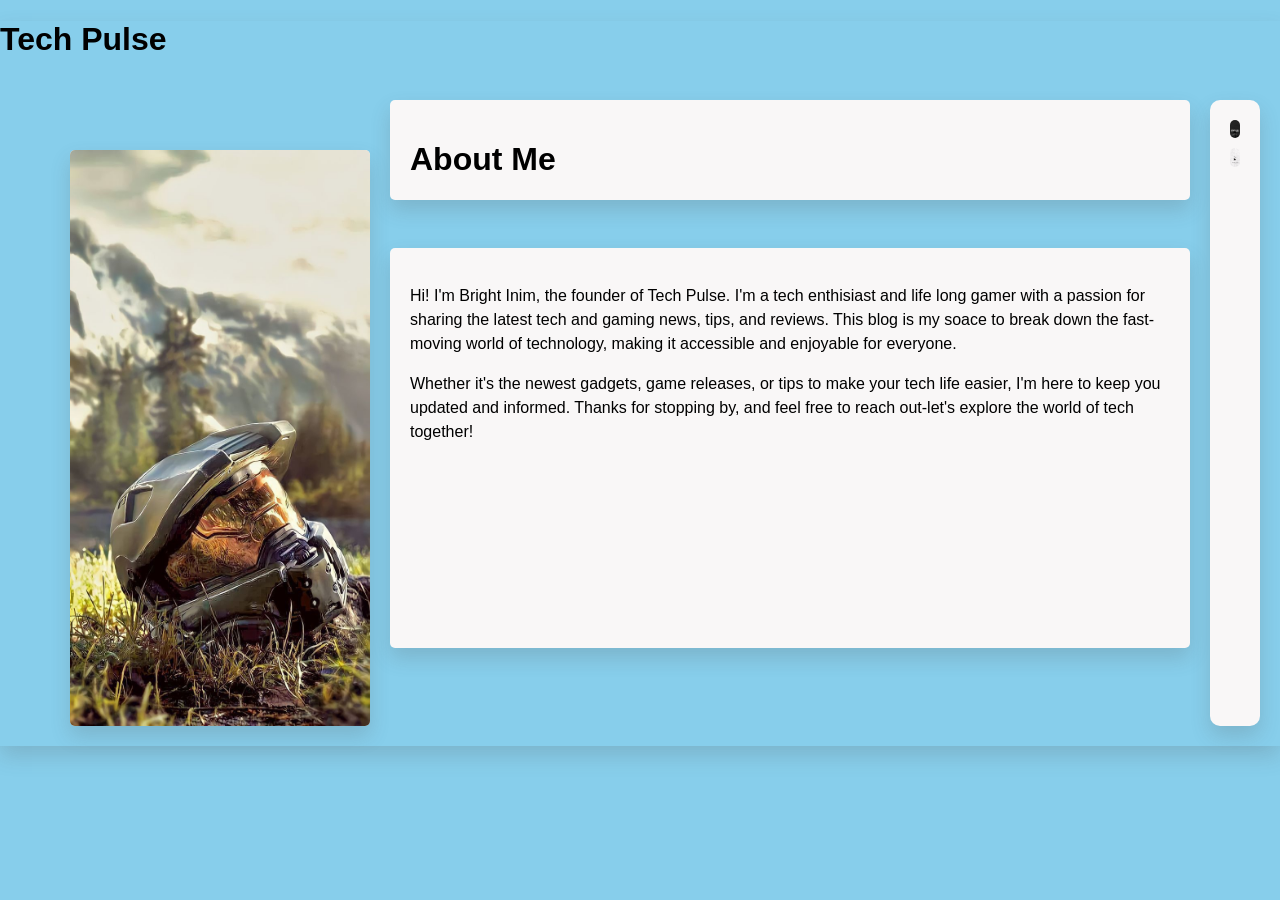
<file: 25/10/BRIGHT/index.html>
<!DOCTYPE html>
<html lang="en">
  <head>
    <meta charset="UTF-8" />
    <meta name="viewport" content="width=device-width, initial-scale=1.0" />
    <title>Document</title>
    <link rel="stylesheet" href="styles.css" />
  </head>

  <style></style>
  <body>
    <div class="main-container">
      <header class="header2">
        <h1>Tech Pulse</h1>
      </header>
      <div class="container">
        <div class="cell1">
          <div class="card">
            <div class="card-img">
              <img src="Unknown-2.jpg" width="100%" height="100%" />
            </div>
            <ul class="social-media"></ul>
            <div class="card-info">
              <p class="title">Name</p>
              <p class="subtitle">Bright Inim</p>
            </div>
          </div>
        </div>
        <div class="cell2">
          <div class="cellcontainer"><h1>About Me</h1></div>
        </div>
        <div class="cell3">
          <div class="cellcontainer">
            <div class="gallery-container2">
              <img src="FOCUS ⚜️.jpg" alt="Image 1" />
              <img
                src="106 American Traditional Tattoo Designs That Are Real Statement Pieces.jpg"
                alt="Image 3"
              />
            </div>
          </div>
        </div>
        <div class="cell4">
          <div class="cellcontainer">
            <p>
              Hi! I'm Bright Inim, the founder of Tech Pulse. I'm a tech
              enthisiast and life long gamer with a passion for sharing the
              latest tech and gaming news, tips, and reviews. This blog is my
              soace to break down the fast-moving world of technology, making it
              accessible and enjoyable for everyone.
            </p>
            <p>
              Whether it's the newest gadgets, game releases, or tips to make
              your tech life easier, I'm here to keep you updated and informed.
              Thanks for stopping by, and feel free to reach out-let's explore
              the world of tech together!
            </p>
          </div>
        </div>
      </div>
    </div>
  </body>
</html>
</file>
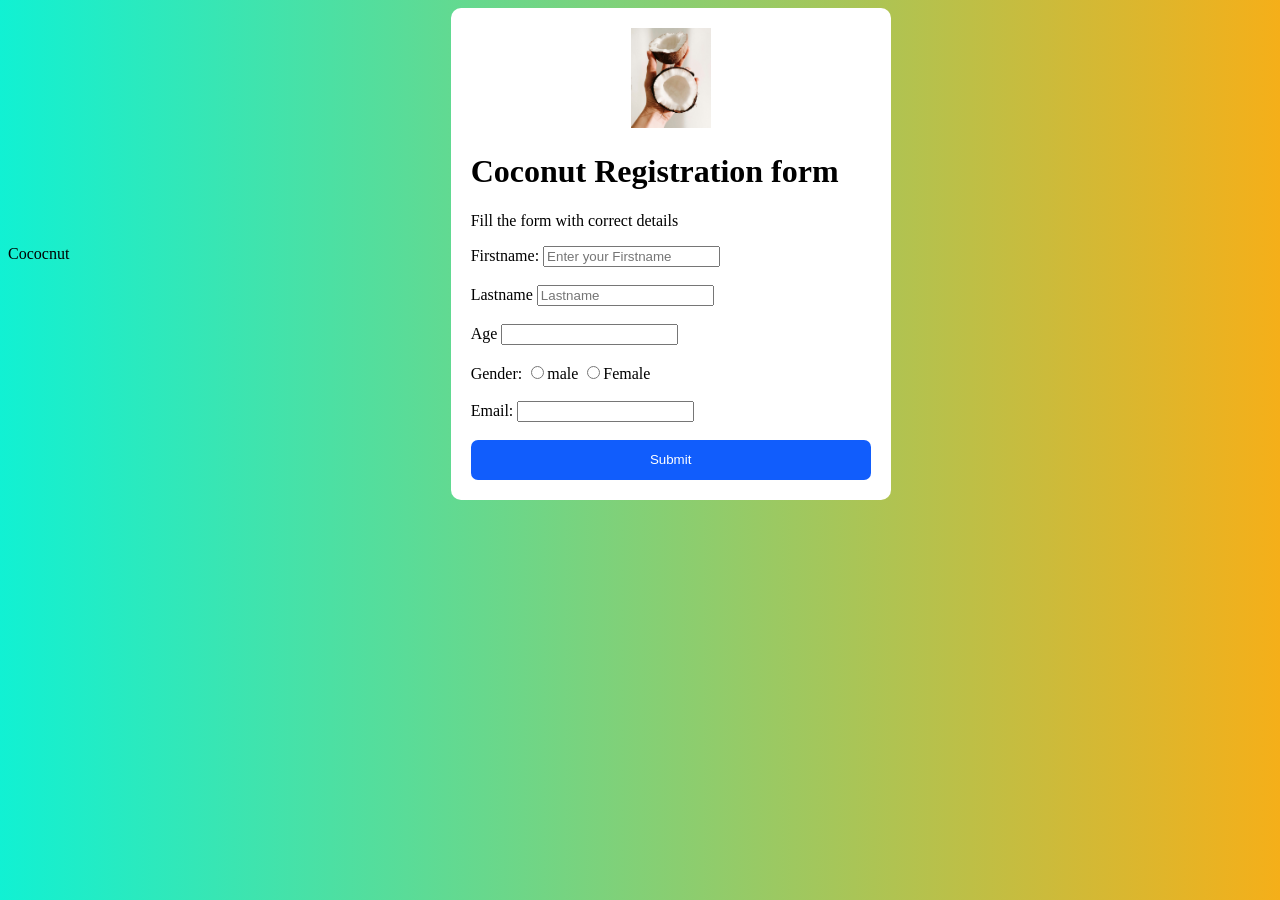
<file: 25/10/classwork 1/index.html>
<!DOCTYPE html>
<html lang="en">
  <head>
    <meta charset="UTF-8" />
    <meta name="viewport" content="width=device-width, initial-scale=1.0" />
    <header>Cococnut</header>
  </head>
  <style>
    body {
      background-color: whitesmoke;
      align-items: center;
      justify-content: center;
      display: flex;
      background-image: linear-gradient(90deg, #11f1d3, #f5af19);
    }

    .Regform {
      width: 400px;
      background-color: white;
      margin: auto;
      padding: 20px;
      border-radius: 10px;
      /* box-shadow: 0 0 10px 0 rgba(0, 0, 0, 0.1); */
    }

    .btn {
      width: 100%;
      height: 40px;
      border: 0;
      background: #115dfc;
      border-radius: 7px;
      outline: none;
      color: #ffffff;
      cursor: pointer;
    }

    .image {
      text-align: center;
      /* box-shadow: 10px rgba(0, 0, 0, 0.1); */
    }
  </style>
  <body>
    <div class="Regform">
      <div class="image">
        <img src="diana-kuleniuk-oIR-PrUuFas-unsplash.jpg" width="80px" />
      </div>
      <form action="">
        <h1>Coconut Registration form</h1>
        <p>Fill the form with correct details</p>

        <label>Firstname:</label>
        <input type="text" placeholder="Enter your Firstname" />
        <br />
        <br />
        <label>Lastname</label>
        <input type="text" placeholder="Lastname" />
        <br />
        <br />
        <label>Age</label>
        <input type="number" />
        <br />
        <br />
        <section style="border: rgb(147, 16, 16)">
          <label>Gender: </label>
          <input type="radio" name="Gender" />male
          <input type="radio" name="Gender" />Female
        </section>
        <br />
        <label for="">Email:</label>
        <input type="email" />
        <br />
        <br />
        <input class="btn" type="submit" />
      </form>
    </div>
  </body>
</html>
</file>
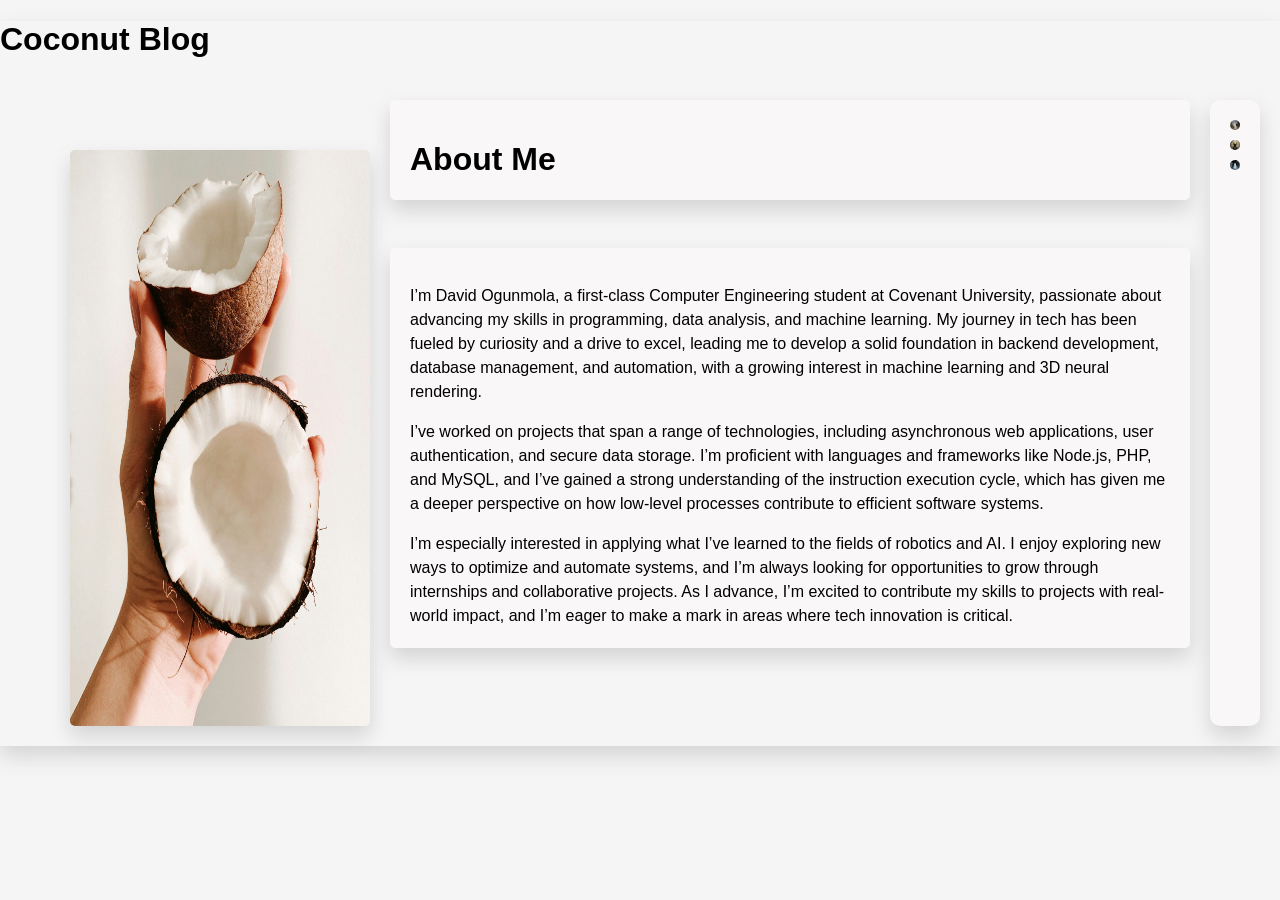
<file: 25/10/classwork 2/index.html>
<!DOCTYPE html>
<html lang="en">
  <head>
    <meta charset="UTF-8" />
    <meta name="viewport" content="width=device-width, initial-scale=1.0" />
    <title>Document</title>
    <link rel="stylesheet" href="styles.css" />
  </head>

  <style></style>
  <body>
    <div class="main-container">
      <header class="header2">
        <h1>Coconut Blog</h1>
      </header>
      <div class="container">
        <div class="cell1">
          <div class="card">
            <div class="card-img">
              <img
                src="diana-kuleniuk-oIR-PrUuFas-unsplash.jpg"
                width="100%"
                height="100%"
              />
            </div>
            <ul class="social-media"></ul>
            <div class="card-info">
              <p class="title">Name</p>
              <p class="subtitle">David Ogunmola</p>
            </div>
          </div>
        </div>
        <div class="cell2">
          <div class="cellcontainer"><h1>About Me</h1></div>
        </div>
        <div class="cell3">
          <div class="cellcontainer">
            <div class="gallery-container2">
              <img src="Unknown.jpg" alt="Image 1" />
              <img src="Unknown-3.jpg" alt="Image 3" />
              <img
                src="When your cat is secretly a zen master.jpg"
                alt="Image 4"
              />
            </div>
          </div>
        </div>
        <div class="cell4">
          <div class="cellcontainer">
            <p>
              I’m David Ogunmola, a first-class Computer Engineering student at
              Covenant University, passionate about advancing my skills in
              programming, data analysis, and machine learning. My journey in
              tech has been fueled by curiosity and a drive to excel, leading me
              to develop a solid foundation in backend development, database
              management, and automation, with a growing interest in machine
              learning and 3D neural rendering.
            </p>
            <p>
              I’ve worked on projects that span a range of technologies,
              including asynchronous web applications, user authentication, and
              secure data storage. I’m proficient with languages and frameworks
              like Node.js, PHP, and MySQL, and I’ve gained a strong
              understanding of the instruction execution cycle, which has given
              me a deeper perspective on how low-level processes contribute to
              efficient software systems.
            </p>
            <p>
              I’m especially interested in applying what I’ve learned to the
              fields of robotics and AI. I enjoy exploring new ways to optimize
              and automate systems, and I’m always looking for opportunities to
              grow through internships and collaborative projects. As I advance,
              I’m excited to contribute my skills to projects with real-world
              impact, and I’m eager to make a mark in areas where tech
              innovation is critical.
            </p>
          </div>
        </div>
      </div>
    </div>
  </body>
</html>
</file>
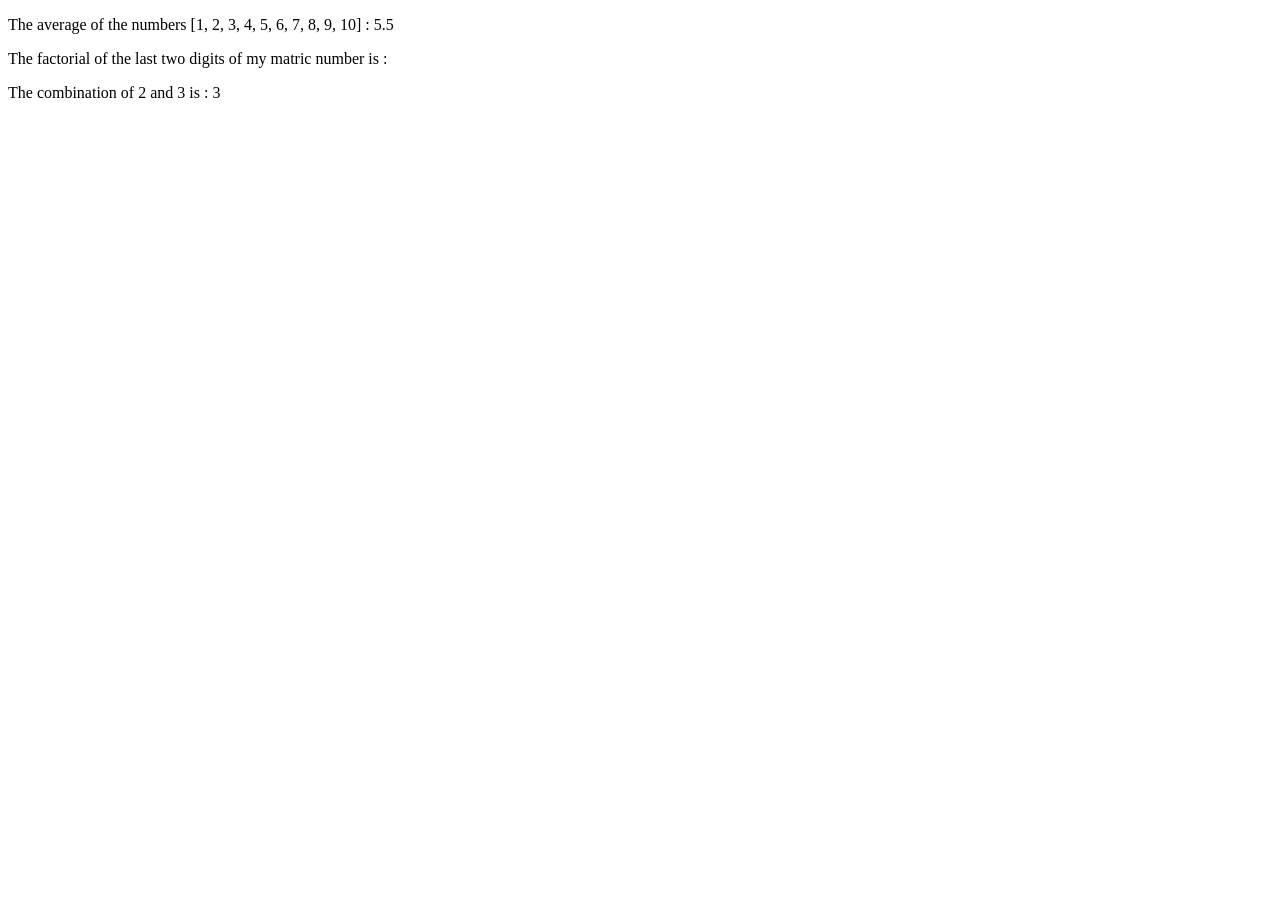
<file: 8/11/main.html>
<!DOCTYPE html>
<html lang="en">
  <head>
    <meta charset="UTF-8" />
    <meta name="viewport" content="width=device-width, initial-scale=1.0" />
    <title>Document</title>
    <link rel="stylesheet" href="classwork2.js" />
    <link rel="stylesheet" href="classwork3.js" />
  </head>
  <body>
    <script>
      function average(a) {
        let sum = 0;
        for (let i = 0; i < a.length; i++) {
          sum += a[i];
          result = sum / a.length;
        }
        return result;
      }
      const numbers = [1, 2, 3, 4, 5, 6, 7, 8, 9, 10];
      const result1 = average(numbers);
    </script>

    <script>
      let lastmatricno = parseInt(prompt("Enter  the number"));
      function factiorial(n) {
        if (n == 0) {
          return 1;
        } else if (n < 0) {
          return "Invalid input";
        } else {
          return n * factiorial(n - 1);
        }
      }
      const result2 = factiorial(lastmatricno);
    </script>

    <script>
      function factiorial(n) {
        if (n == 0) {
          return 1;
        } else if (n < 0) {
          return "Invalid input";
        } else {
          return n * factiorial(n - 1);
        }
      }

      function combination(n, r) {
        if (n < r) {
          return factiorial(r) / (factiorial(n) * factiorial(r - n));
        }

        if (n == r) {
          return factiorial(r + 1) / (factiorial(n) * factiorial(r + 1 - n));
        }

        if (n > r) {
          return factiorial(n) / (factiorial(r) * factiorial(n - r));
        }
      }

      const result3 = combination(2, 3);
      console.log(result3);
    </script>

    <p>
      The average of the numbers [1, 2, 3, 4, 5, 6, 7, 8, 9, 10] :
      <script>
        document.write(result1);
      </script>
    </p>

    <p>
      The factorial of the last two digits of my matric number is :
      <script>
        document.write(result2);
      </script>
    </p>

    <p>
      The combination of 2 and 3 is :
      <script>
        document.write(result3);
      </script>
    </p>
  </body>
</html>
</file>
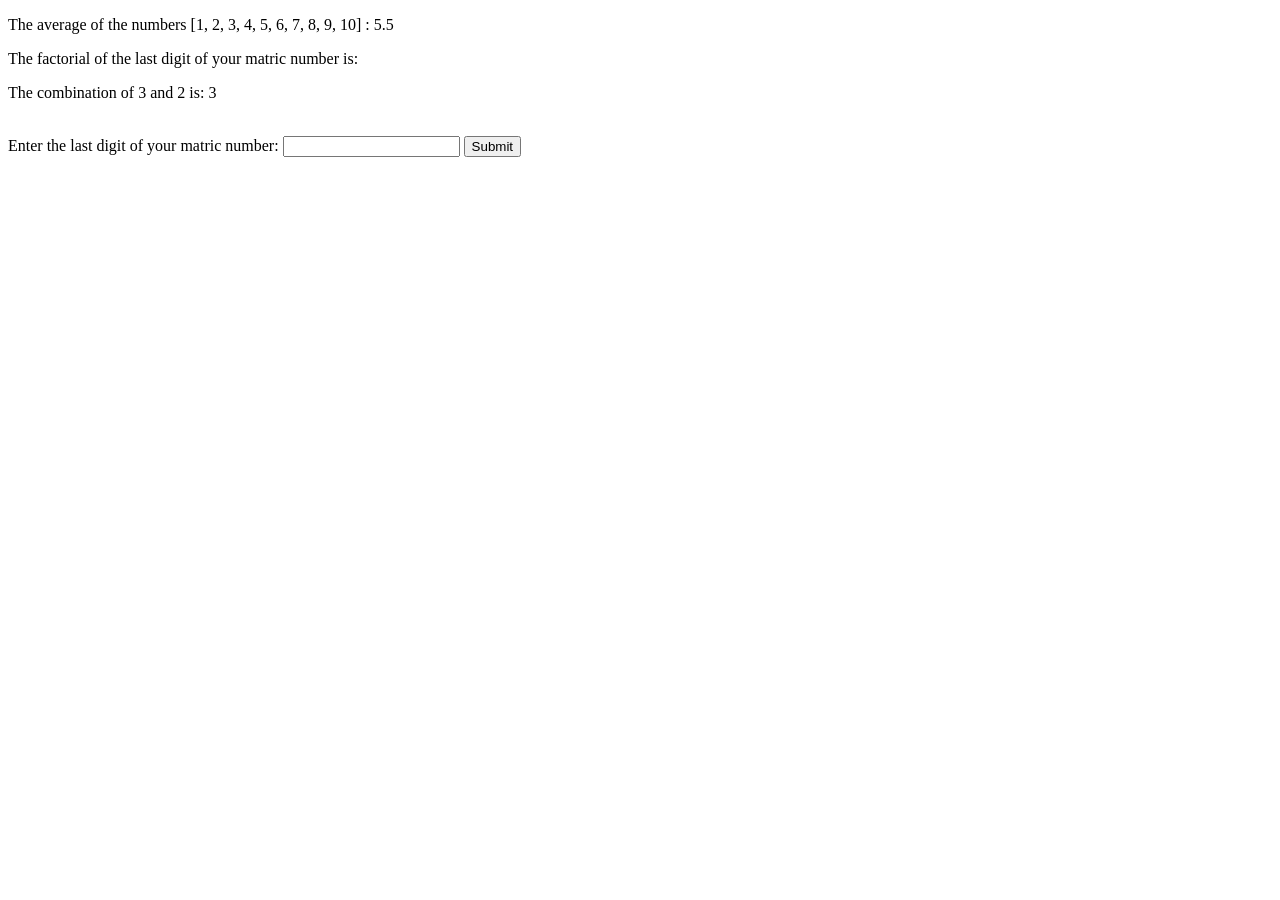
<file: 8/11/main2.html>
<!DOCTYPE html>
<html lang="en">
  <head>
    <meta charset="UTF-8" />
    <meta name="viewport" content="width=device-width, initial-scale=1.0" />
    <title>Document</title>
    <link rel="stylesheet" href="style.css" />
    <script src="classwork2.js"></script>
    <script src="classwork3.js"></script>
  </head>
  <body>
    <script>
      // Function to calculate the average of an array
      function average(a) {
        let sum = 0;
        for (let i = 0; i < a.length; i++) {
          sum += a[i];
        }
        const result = sum / a.length;
        return result;
      }

      const numbers = [1, 2, 3, 4, 5, 6, 7, 8, 9, 10];
      const result1 = average(numbers);

      // Function to calculate the factorial of a number
      function factorial(n) {
        if (n === 0) {
          return 1;
        } else if (n < 0) {
          return "Invalid input";
        } else {
          return n * factorial(n - 1);
        }
      }

      // Function to calculate combination
      function combination(n, r) {
        if (n < r) {
          return "Invalid: n must be greater than or equal to r";
        }
        return factorial(n) / (factorial(r) * factorial(n - r));
      }

      const result3 = combination(3, 2);
      console.log("Combination of 3 and 2:", result3);
    </script>

    <p>
      The average of the numbers [1, 2, 3, 4, 5, 6, 7, 8, 9, 10] :
      <span id="average-result"></span>
    </p>

    <p>
      The factorial of the last digit of your matric number is:
      <span id="factorial-result"></span>
    </p>

    <p>
      The combination of 3 and 2 is:
      <span id="combination-result"></span>
    </p>

    <br />
    <label for="matric-no">Enter the last digit of your matric number:</label>
    <input type="number" id="matric-no" />
    <button onclick="getText1()">Submit</button>

    <script>
      // Display the average result
      document.getElementById("average-result").textContent = result1;

      // Function to get input and calculate factorial
      function getText1() {
        const matricNo = parseInt(document.getElementById("matric-no").value);
        const result2 = factorial(matricNo);
        document.getElementById("factorial-result").textContent = result2;
      }

      // Display the combination result
      document.getElementById("combination-result").textContent = result3;
    </script>
  </body>
</html>
</file>
<file: 25/10/BRIGHT/styles.css>
.main-container {
  box-shadow: 0px 10px 20px rgba(80, 80, 80, 0.2);
  width: fit-content;
  align-items: center;
  justify-content: center;
  background-color: skyblue;
}

body {
  margin: 0;
  padding: 0;
  font-family: "Poppins", sans-serif;
  background-color: skyblue;
}
.container {
  display: grid;
  grid-template-columns: repeat(3, 1fr);
  grid-template-rows: auto auto;
  gap: 20px;
  padding: 20px;
}

.cell1 {
  grid-column: 1 / 2;
  grid-row: 1 / 3;
  width: 300px;
  height: 576px;
  margin-left: 50px;
  margin-top: 50px;
}

.cell2 {
  grid-column: 2 / 3;
  grid-row: 1 / 2;
  background-color: #f9f7f7;
  height: 100px;
  margin-bottom: 50px;
  border-radius: 5px;
  box-shadow: 0px 10px 20px rgba(80, 80, 80, 0.2);
}

.cell3 {
  grid-column: 3 / 3;
  grid-row: 1 / 3;
  background-color: #f9f7f7;
  border-radius: 10px;
  box-shadow: 0px 10px 20px rgba(80, 80, 80, 0.2);
}

.cell4 {
  grid-row: 2 / 3;
  grid-column: 2 /3;
  background-color: #f9f7f7;
  margin-top: -100px;
  height: 400px;
  width: 800px;
  border-radius: 5px;
  box-shadow: 0px 10px 20px rgba(80, 80, 80, 0.2);
}

.card {
  width: 100%;
  height: 100%;
  position: relative;
  background: #f5f5f5;
  color: #252525;
  border-radius: 5px;
  overflow: hidden;
  line-height: 150%;
  box-shadow: 0px 10px 20px rgba(80, 80, 80, 0.2);
  transition: box-shadow 0.3s ease-in-out;
}

.card-info {
  position: absolute;
  bottom: 1em;
  width: 100%;
  text-align: center;
}

.card-img {
  background: linear-gradient(to top, #dbe2ef, whitesmoke);
  height: 100%;
  width: 100%;
  position: absolute;
  transition: transform 0.3s ease-in-out;
  z-index: 2;
}

.social-media {
  position: absolute;
  bottom: 0;
  display: flex;
  justify-content: space-between;
  width: 100%;
  padding: 0 1rem;
  transform: translateY(-6em);
  z-index: 3;
}

.social-media li {
  background: #f5f5f5;
  display: inline-flex;
  padding: 10px;
  border-radius: 50%;
  cursor: pointer;
  opacity: 0;
  transition: all 0.3s ease-in;
}

.social-media li svg {
  --size: 24px;
  width: var(--size);
  height: var(--size);
  fill: #252525;
}

.title {
  font-size: 1.5em;
  font-weight: bold;
}

.subtitle {
  letter-spacing: 1px;
  font-size: 0.9em;
}

.card:hover {
  box-shadow: 0px 15px 30px rgba(80, 80, 80, 0.3);
}

.card:hover .card-img {
  transform: translateY(-5em);
}

.card:hover .social-media li {
  transform: translateY(-5%);
  opacity: 1;
}

.card:hover .social-media li:nth-child(1) {
  transition-delay: 0s;
}

.card:hover .social-media li:nth-child(2) {
  transition-delay: 0.1s;
}

.card:hover .social-media li:nth-child(3) {
  transition-delay: 0.2s;
}
.cellcontainer {
  padding: 20px;
  width: fit-content;
}

.cellcontainer p {
  line-height: 1.5;
}

.gallery-container2 {
  display: flex;
  flex-direction: column;
  width: 100%;
  max-width: 300px;
  margin: 0 auto;
  gap: 10px;
}

.gallery-container2 img {
  width: 100%;
  height: auto;
  border-radius: 8px;
}

@media (max-width: 768px) {
  .container {
    flex-direction: column;
  }
}
</file>
<file: 25/10/classwork 2/styles.css>
.main-container {
  box-shadow: 0px 10px 20px rgba(80, 80, 80, 0.2);
  width: fit-content;
  align-items: center;
  justify-content: center;
}

body {
  margin: 0;
  padding: 0;
  font-family: "Poppins", sans-serif;
  background-color: whitesmoke;
}
.container {
  display: grid;
  grid-template-columns: repeat(3, 1fr);
  grid-template-rows: auto auto;
  gap: 20px;
  padding: 20px;
}

.cell1 {
  grid-column: 1 / 2;
  grid-row: 1 / 3;
  width: 300px;
  height: 576px;
  margin-left: 50px;
  margin-top: 50px;
}

.cell2 {
  grid-column: 2 / 3;
  grid-row: 1 / 2;
  background-color: #f9f7f7;
  height: 100px;
  margin-bottom: 50px;
  border-radius: 5px;
  box-shadow: 0px 10px 20px rgba(80, 80, 80, 0.2);
}

.cell3 {
  grid-column: 3 / 3;
  grid-row: 1 / 3;
  background-color: #f9f7f7;
  border-radius: 10px;
  box-shadow: 0px 10px 20px rgba(80, 80, 80, 0.2);
}

.cell4 {
  grid-row: 2 / 3;
  grid-column: 2 /3;
  background-color: #f9f7f7;
  margin-top: -100px;
  height: 400px;
  width: 800px;
  border-radius: 5px;
  box-shadow: 0px 10px 20px rgba(80, 80, 80, 0.2);
}

.card {
  width: 100%;
  height: 100%;
  position: relative;
  background: #f5f5f5;
  color: #252525;
  border-radius: 5px;
  overflow: hidden;
  line-height: 150%;
  box-shadow: 0px 10px 20px rgba(80, 80, 80, 0.2);
  transition: box-shadow 0.3s ease-in-out;
}

.card-info {
  position: absolute;
  bottom: 1em;
  width: 100%;
  text-align: center;
}

.card-img {
  background: linear-gradient(to top, #dbe2ef, whitesmoke);
  height: 100%;
  width: 100%;
  position: absolute;
  transition: transform 0.3s ease-in-out;
  z-index: 2;
}

.social-media {
  position: absolute;
  bottom: 0;
  display: flex;
  justify-content: space-between;
  width: 100%;
  padding: 0 1rem;
  transform: translateY(-6em);
  z-index: 3;
}

.social-media li {
  background: #f5f5f5;
  display: inline-flex;
  padding: 10px;
  border-radius: 50%;
  cursor: pointer;
  opacity: 0;
  transition: all 0.3s ease-in;
}

.social-media li svg {
  --size: 24px;
  width: var(--size);
  height: var(--size);
  fill: #252525;
}

.title {
  font-size: 1.5em;
  font-weight: bold;
}

.subtitle {
  letter-spacing: 1px;
  font-size: 0.9em;
}

.card:hover {
  box-shadow: 0px 15px 30px rgba(80, 80, 80, 0.3);
}

.card:hover .card-img {
  transform: translateY(-5em);
}

.card:hover .social-media li {
  transform: translateY(-5%);
  opacity: 1;
}

.card:hover .social-media li:nth-child(1) {
  transition-delay: 0s;
}

.card:hover .social-media li:nth-child(2) {
  transition-delay: 0.1s;
}

.card:hover .social-media li:nth-child(3) {
  transition-delay: 0.2s;
}
.cellcontainer {
  padding: 20px;
  width: fit-content;
}

.cellcontainer p {
  line-height: 1.5;
}

.gallery-container2 {
  display: flex;
  flex-direction: column;
  width: 100%;
  max-width: 300px;
  margin: 0 auto;
  gap: 10px;
}

.gallery-container2 img {
  width: 100%;
  height: auto;
  border-radius: 8px;
}

@media (max-width: 768px) {
  .container {
    flex-direction: column;
  }
}
</file>
<file: 8/11/style.css>
.classwork {
  opacity: 0;
  transition: opacity 0s ease-in-out;
}
</file>
